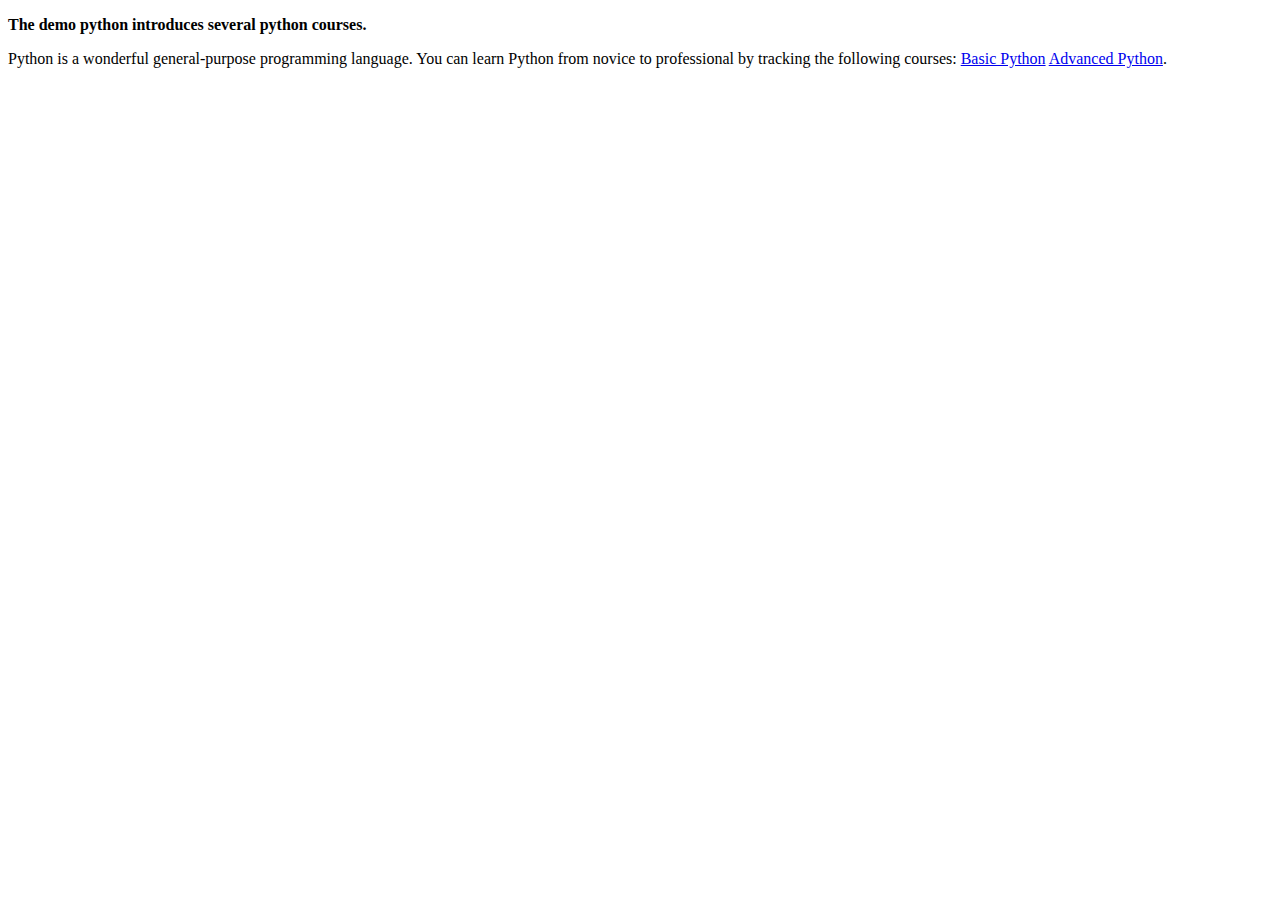
<file: samples/crawler/demo.html>
<!DOCTYPE html>
<html>
<head><title>This is a python demo page</title></head>

 <body>
 <p class="title"><b>The demo python introduces several python courses.</b></p>
 <p class="course">Python is a wonderful general-purpose programming language. You can learn Python from novice to professional by tracking the following courses:
    <a href="http://www.icourse163.org/course/BIT-268001" class="py1" id="link1">Basic Python</a>
    <a href="http://www.icourse163.org/course/BIT-1001870001" class="py2" id="link2">Advanced Python</a>.
 </p>
 </body>
</html>
</file>
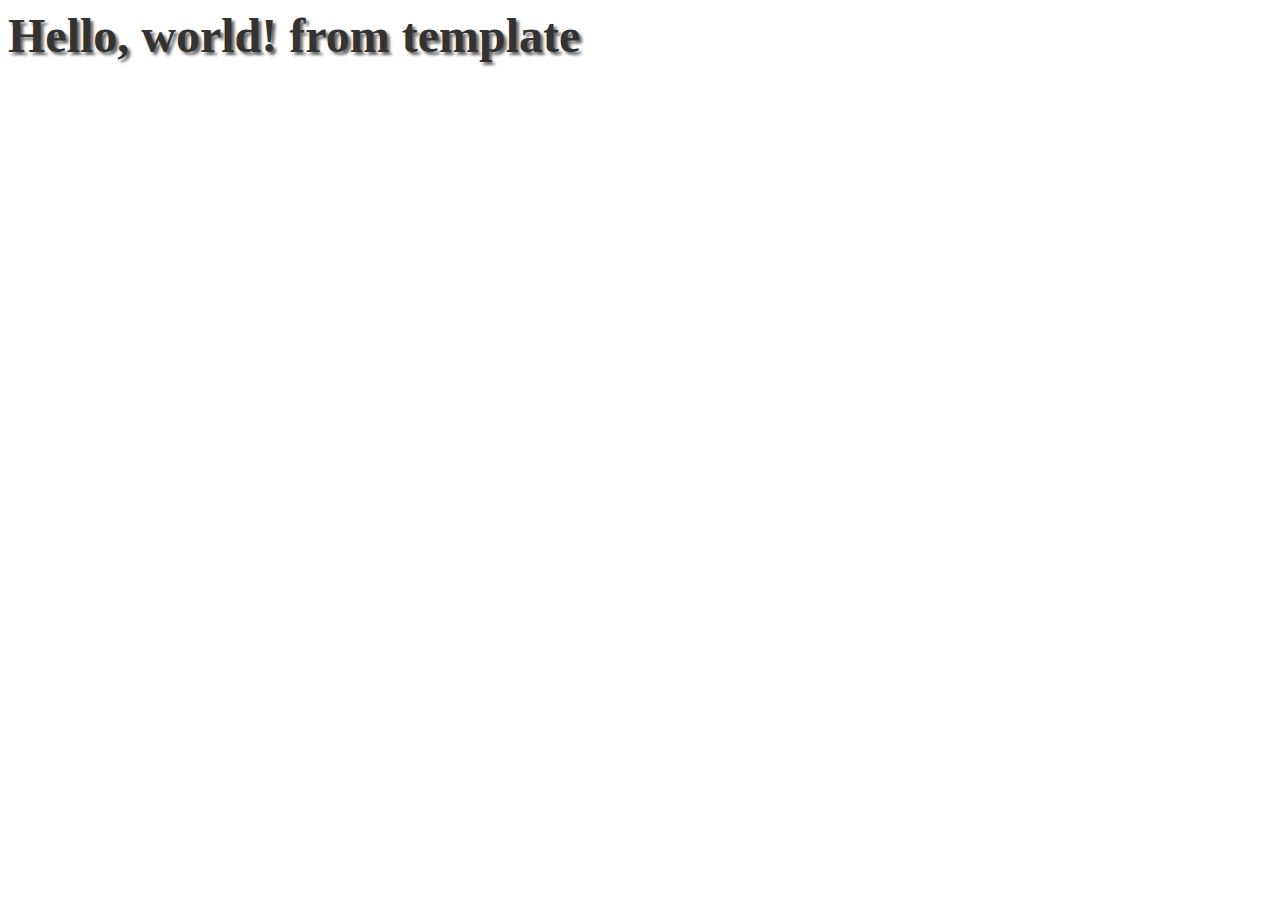
<file: samples/web/templates/hello.htm>
<html>
<head>
  <title>Hello</title>
  <style>
    h1 {
      color: #333333;
      font-size: 48px;
      text-shadow: 3px 3px 3px #666666;
    }
  </style>
</head>
<body>
  <h1>Hello, world! from template</h1>
</body>
</html>
</file>
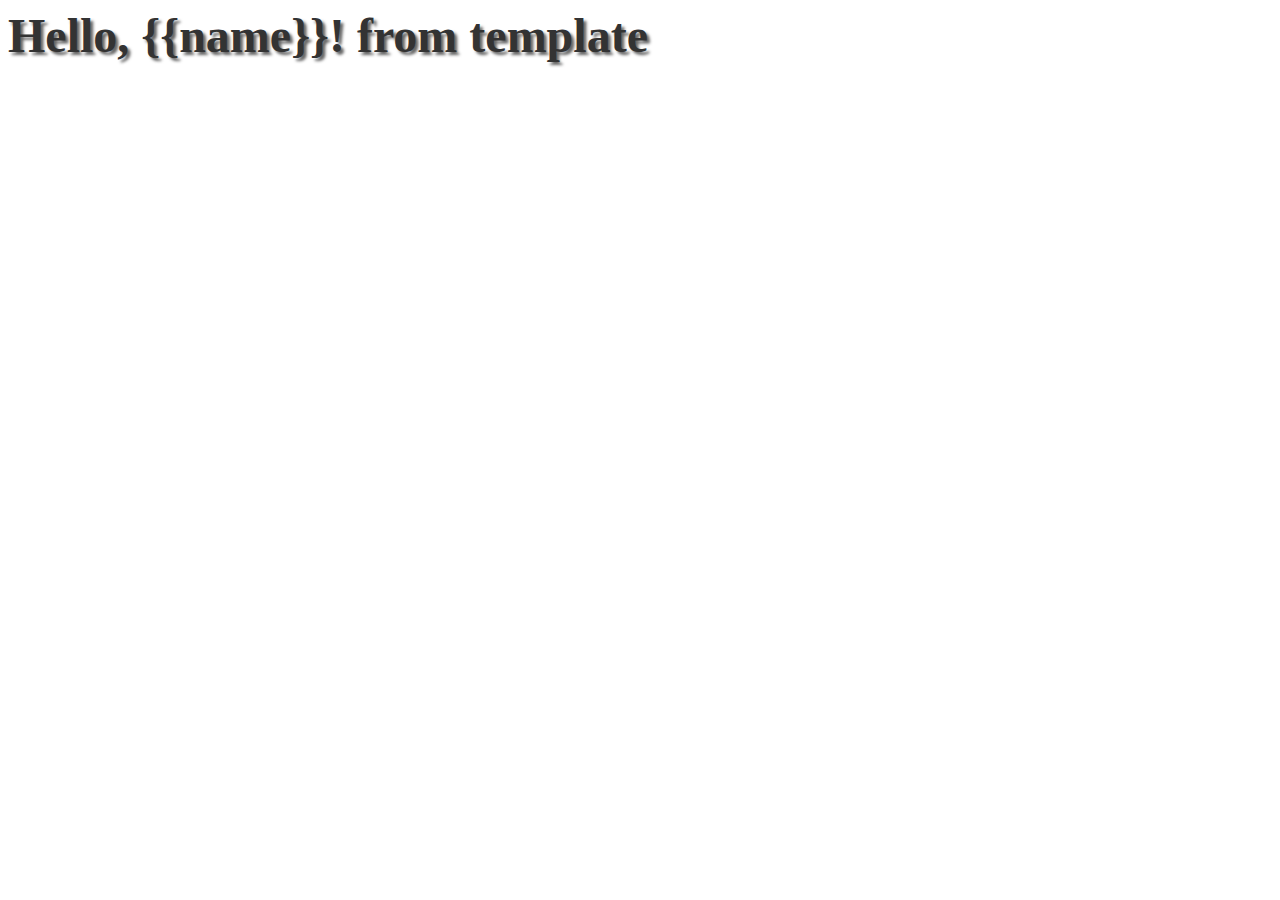
<file: samples/web/templates/hellodata.htm>
<html>
<head>
  <title>Hello</title>
  <style>
    h1 {
      color: #333333;
      font-size: 48px;
      text-shadow: 3px 3px 3px #666666;
    }
  </style>
</head>
<body>
  <h1>Hello, {{name}}! from template</h1>
</body>
</html>
</file>
